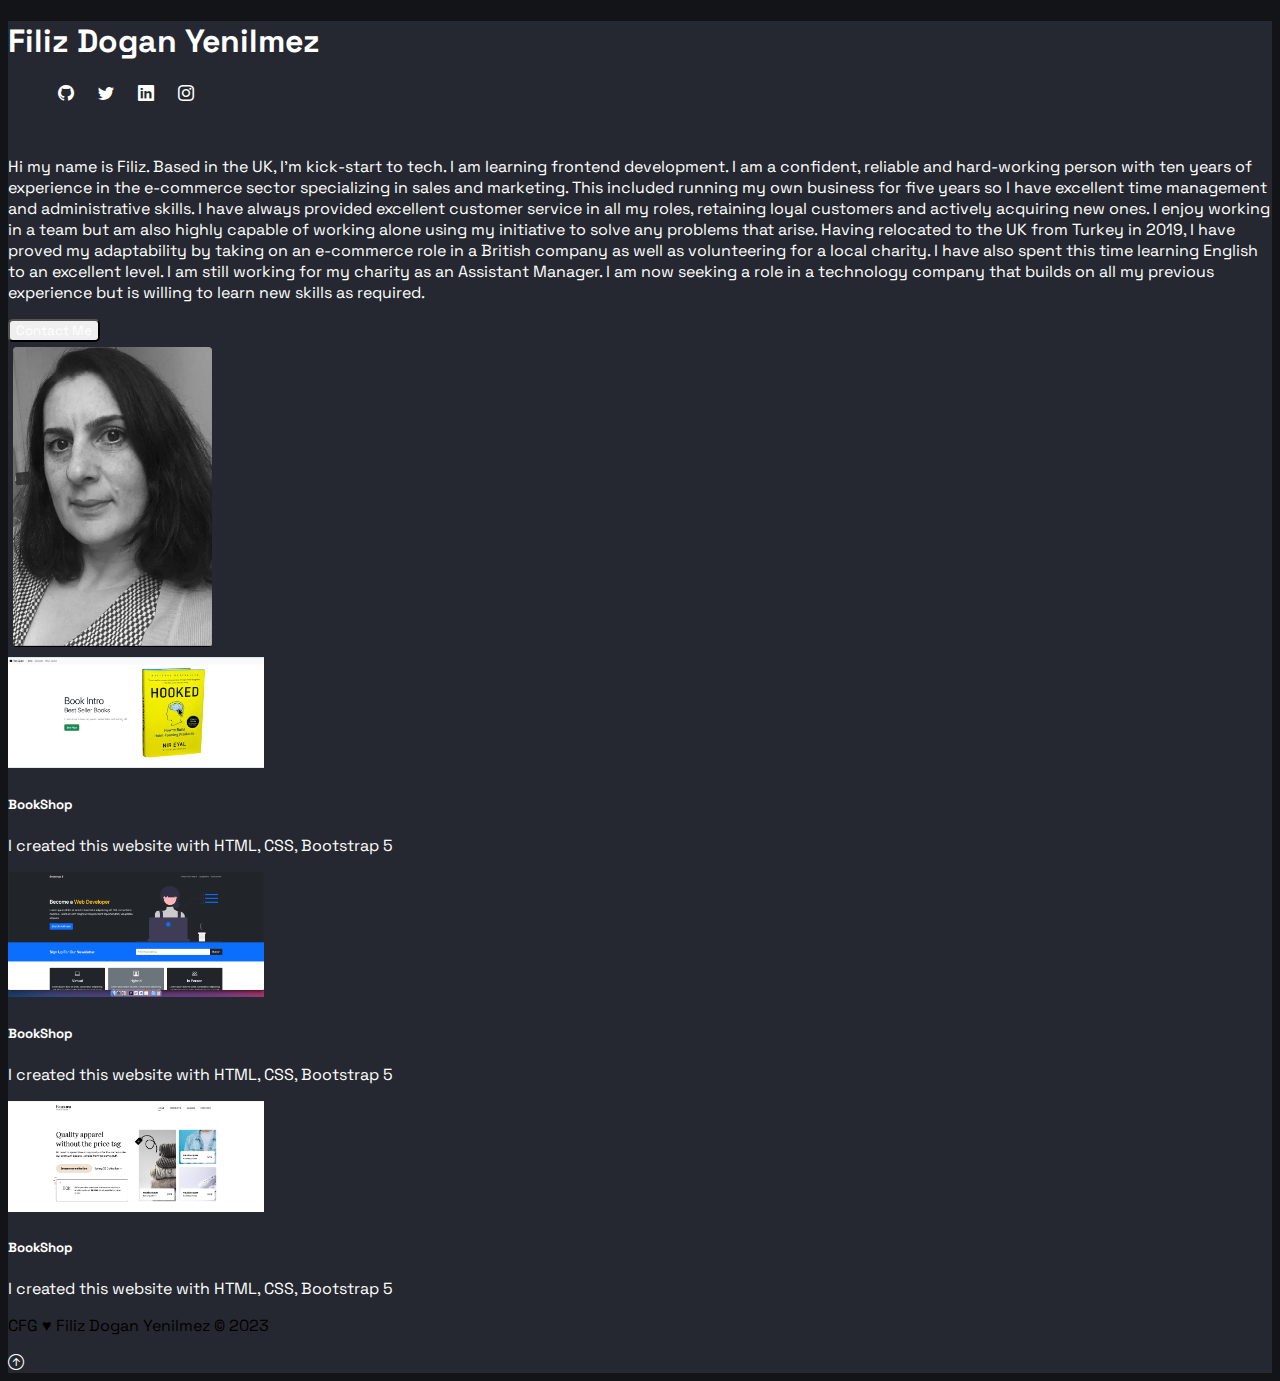
<file: index.html>
<!DOCTYPE html>
<html lang="en">

<head>
    <meta charset="UTF-8">
    <meta http-equiv="X-UA-Compatible" content="IE=edge">
    <meta name="viewport" content="width=device-width, initial-scale=1.0">
    <title>Filiz's Portfolio</title>
    <link href="https://cdn.jsdelivr.net/npm/bootstrap@5.0.2/dist/css/bootstrap.min.css" rel="stylesheet" integrity="sha384-EVSTQN3/azprG1Anm3QDgpJLIm9Nao0Yz1ztcQTwFspd3yD65VohhpuuCOmLASjC" crossorigin="anonymous">
    <link rel="stylesheet" href="https://cdn.jsdelivr.net/npm/bootstrap-icons@1.3.0/font/bootstrap-icons.css">
    <link rel="preconnect" href="https://fonts.googleapis.com">
    <link rel="preconnect" href="https://fonts.gstatic.com" crossorigin>
    <link href="https://fonts.googleapis.com/css2?family=Poppins:wght@400;700&family=Space+Grotesk:wght@500&family=Tangerine&display=swap" rel="stylesheet">
    <link rel="stylesheet" href="style.css">
</head>

<body>
    <div class="container">
        <header>
            <div class="row">
                <div class="col-lg-8 col-sm-8">
                    <h1><a href="/index.html">Filiz Dogan Yenilmez</a></h1>
                </div>
                <div class="col-lg-4 col-sm-4">
                    <ul class="ms-end mb-2 ">
                        <li class="nav-item"><a href="https://github.com/filizyenilmez" target="_blank"><i class="bi bi-github text-light mx-1"></i></a></li>
                        <li class="nav-item"><a href="https://twitter.com/filizdyenilmez" target="_blank"><i class="bi bi-twitter text-light mx-1"></i></a></li>
                        <li class="nav-item"><a href="https://www.linkedin.com/in/filiz-dogan-yenilmez-5140a738/" target="_blank"><i class="bi bi-linkedin text-light mx-1"></i></a></li>
                        <li class="nav-item"><a href="https://www.instagram.com/filizdynlmz/" target="_blank"><i class="bi bi-instagram text-light mx-1"></i></a></li>
                    </ul>

                </div>
            </div>

        </header>
    </div>

    <main>
        <div class="container">
            <div class="row">
                <div class="col-lg-8 col-sm-12">
                    <p>Hi my name is Filiz. Based in the UK, I'm kick-start to tech. I am learning frontend development. I am a confident, reliable and hard-working person with ten years of experience in the e-commerce sector specializing in sales and marketing.
                        This included running my own business for five years so I have excellent time management and administrative skills. I have always provided excellent customer service in all my roles, retaining loyal customers and actively acquiring
                        new ones. I enjoy working in a team but am also highly capable of working alone using my initiative to solve any problems that arise. Having relocated to the UK from Turkey in 2019, I have proved my adaptability by taking on an
                        e-commerce role in a British company as well as volunteering for a local charity. I have also spent this time learning English to an excellent level. I am still working for my charity as an Assistant Manager. I am now seeking a
                        role in a technology company that builds on all my previous experience but is willing to learn new skills as required. </p>

                    <button class="contactBtn btn-info"><a href="contact.html" class="buttonContact">Contact Me</a></button>
                </div>
                <div class="col-lg-4 col-sm-12">
                    <img src="/img/filiz.png" class="myphoto">
                </div>
            </div>
        </div>
        <div class="container">
            <div class="row">
                <div class="col">
                    <div class="card card1">
                        <img class="card-img-top w-100" src="/img/bookshop.png" alt="Card image cap">
                        <div class="card-body">
                            <h5 class="card-title text-dark text-center">BookShop</h5>
                            <p class="card-text text-dark">I created this website with HTML, CSS, Bootstrap 5</p>
                        </div>

                    </div>
                </div>
                <div class="col">
                    <div class="card card1">
                        <img class="card-img-top w-100" src="/img/bootstrap-5.png" alt="Card image cap">
                        <div class="card-body">
                            <h5 class="card-title text-dark text-center">BookShop</h5>
                            <p class="card-text text-dark">I created this website with HTML, CSS, Bootstrap 5</p>
                        </div>

                    </div>
                </div>
                <div class="col">
                    <div class="card card1">
                        <img class="card-img-top w-100" src="/img/fasion-jpg.png" alt="Card image cap">
                        <div class="card-body">
                            <h5 class="card-title text-dark text-center">BookShop</h5>
                            <p class="card-text text-dark">I created this website with HTML, CSS, Bootstrap 5</p>
                        </div>
                    </div>
                </div>
            </div>
        </div>
    </main>




    <footer class="footer p-5 bg-dark text-white text-center position-relative">
        <div class="container">
            <p>CFG &hearts; <span>Filiz Dogan Yenilmez</span> &copy; 2023</p>
        </div>
        <div>
            <a href="#" class="position-absulute bottom-0 end-0 p-5">
                <i class="bi bi-arrow-up-circle h1"></i>
            </a>
        </div>
    </footer>

    <link rel="stylesheet " href="main.js ">

</body>

</html>
</file>
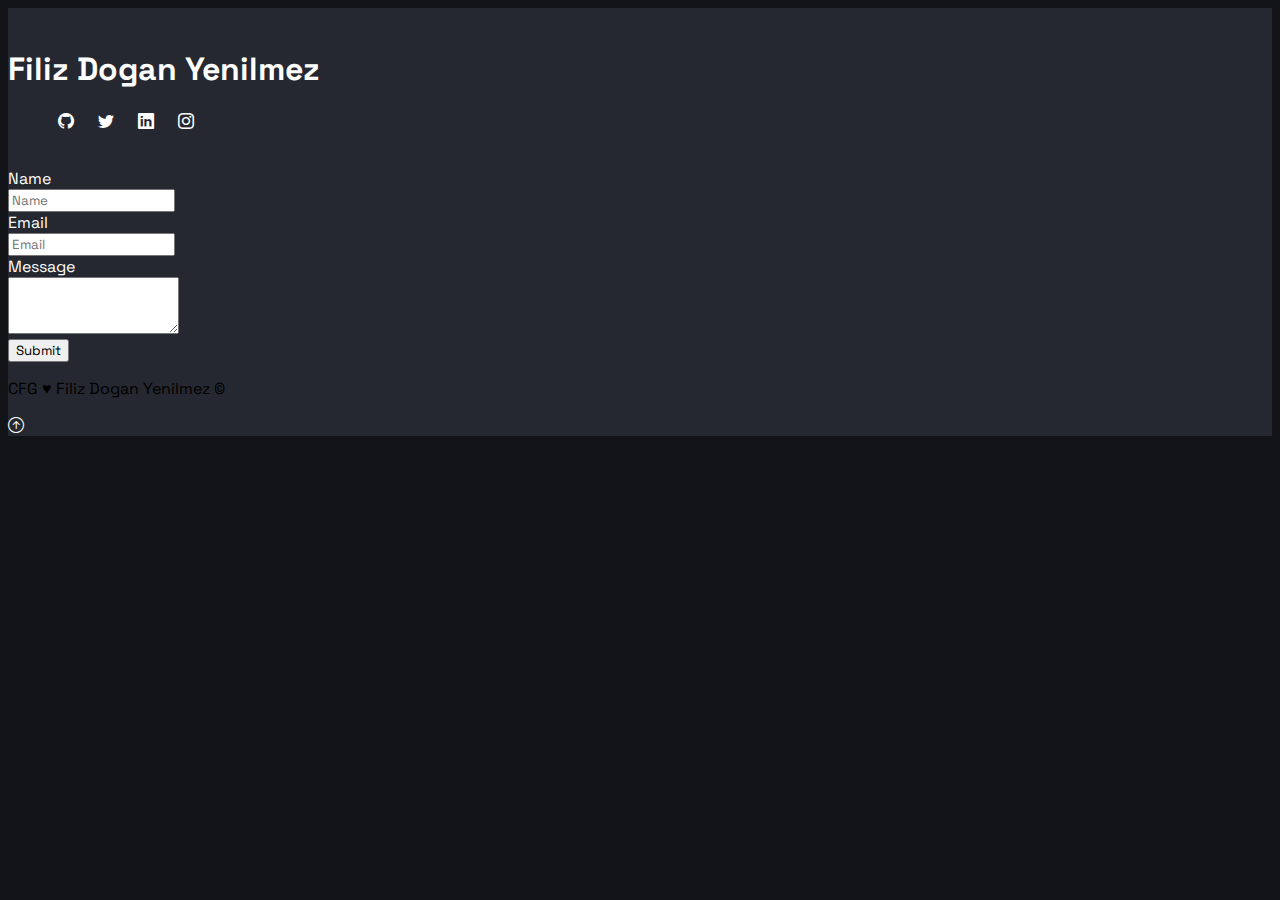
<file: contact.html>
<!DOCTYPE html>
<html lang="en">

<head>
    <meta charset="UTF-8">
    <meta http-equiv="X-UA-Compatible" content="IE=edge">
    <meta name="viewport" content="width=device-width, initial-scale=1.0">
    <title>Filiz's Portfolio</title>
    <link href="https://cdn.jsdelivr.net/npm/bootstrap@5.0.2/dist/css/bootstrap.min.css" rel="stylesheet" integrity="sha384-EVSTQN3/azprG1Anm3QDgpJLIm9Nao0Yz1ztcQTwFspd3yD65VohhpuuCOmLASjC" crossorigin="anonymous">
    <link rel="stylesheet" href="https://cdn.jsdelivr.net/npm/bootstrap-icons@1.3.0/font/bootstrap-icons.css">
    <link rel="preconnect" href="https://fonts.googleapis.com">
    <link rel="preconnect" href="https://fonts.gstatic.com" crossorigin>
    <link href="https://fonts.googleapis.com/css2?family=Poppins:wght@400;700&family=Space+Grotesk:wght@500&family=Tangerine&display=swap" rel="stylesheet">
    <link rel="stylesheet" href="style.css">
</head>

<body>
    <header class="header">
        <div class="container">
            <div class="row header-row">
                <div class="col-lg-6 col-sm-12">
                    <h1><a href="/index.html">Filiz Dogan Yenilmez</a></h1>
                </div>
                <div class="col-lg-6 col-sm-12">
                    <ul class="ms-end mb-2 mb-lg-0">
                        <li class="nav-item"><a href="https://github.com/filizyenilmez" target="_blank"><i class="bi bi-github text-light mx-1"></i></a></li>
                        <li class="nav-item"><a href="https://twitter.com/filizdyenilmez" target="_blank"><i class="bi bi-twitter text-light mx-1"></i></a></li>
                        <li class="nav-item"><a href="https://www.linkedin.com/in/filiz-dogan-yenilmez-5140a738/" target="_blank"><i class="bi bi-linkedin text-light mx-1"></i></a></li>
                        <li class="nav-item"><a href="https://www.instagram.com/filizdynlmz/" target="_blank"><i class="bi bi-instagram text-light mx-1"></i></a></li>
                    </ul>

                </div>
            </div>
        </div>
    </header>
    <main>

        <div class="container">

            <div class="response"></div>

            <form class="" id="contact">
                <div class="mb-3 row">
                    <label for="inputName" class="col-4 col-form-label">Name</label>
                    <div class="col-6">
                        <input type="text" class="form-control" name="inputName" id="inputName" placeholder="Name">
                    </div>
                </div>
                <div class="mb-3 row">
                    <label for="inputEmail" class="col-4 col-form-label">Email</label>
                    <div class="col-6">
                        <input type="text" class="form-control" name="inputEmail" id="inputEmail" placeholder="Email">
                    </div>
                </div>

                <div class="mb-3 row">
                    <label for="inputMessage" class="col-4 col-form-label">Message</label>
                    <div class="col-6">

                        <textarea class="form-control" rows="3" name="message" id="message"></textarea>

                    </div>
                </div>

                <div class="mb-3 row">
                    <div class="offset-sm-4 col-sm-8">
                        <button class="btn btn-primary contact" id="contactButton">Submit</button>
                    </div>
                </div>
            </form>
        </div>
    </main>




    <footer class="footer p-5 bg-dark text-white text-center position-relative">
        <div class="container">
            <p>CFG &hearts; Filiz Dogan Yenilmez &copy;</p>
        </div>
        <div>
            <a href="#" class="position-absulute bottom-0 end-0 p-5">
                <i class="bi bi-arrow-up-circle h1"></i>
            </a>
        </div>
    </footer>

    <link rel="stylesheet " href="main.js ">
</body>

</html>
</file>
<file: style.css>
html {
    background-color: #131417;
}

* {
    font-family: 'Space Grotesk', sans-serif;
}

body {
    background-color: #252830;
}

.header,
main {
    padding-top: 20px;
    color: #fff;
}

.footer {
    background-color: #252830;
}

a {
    text-decoration: none;
    font-family: 'Space Grotesk', sans-serif;
    color: #fff;
}

a:hover {
    text-decoration: none;
    color: #0dcaf0;
}

.nav-item:hover {
    color: #0dcaf0;
}

.navbar {
    display: flex;
    flex-wrap: wrap;
}

ul li {
    display: inline;
    padding: 10px;
}

.myphoto {
    height: 300px;
    width: auto;
    align-items: center;
    margin: 5px;
}

.contactBtn {
    border-radius: 5px;
    color: #131417;
}

.buttonContact:hover {
    color: #131417;
}

.container {}

.card-img-top {
    width: 16rem;
    height: auto;
}

.card-text {
    font-size: 16px;
}
</file>
